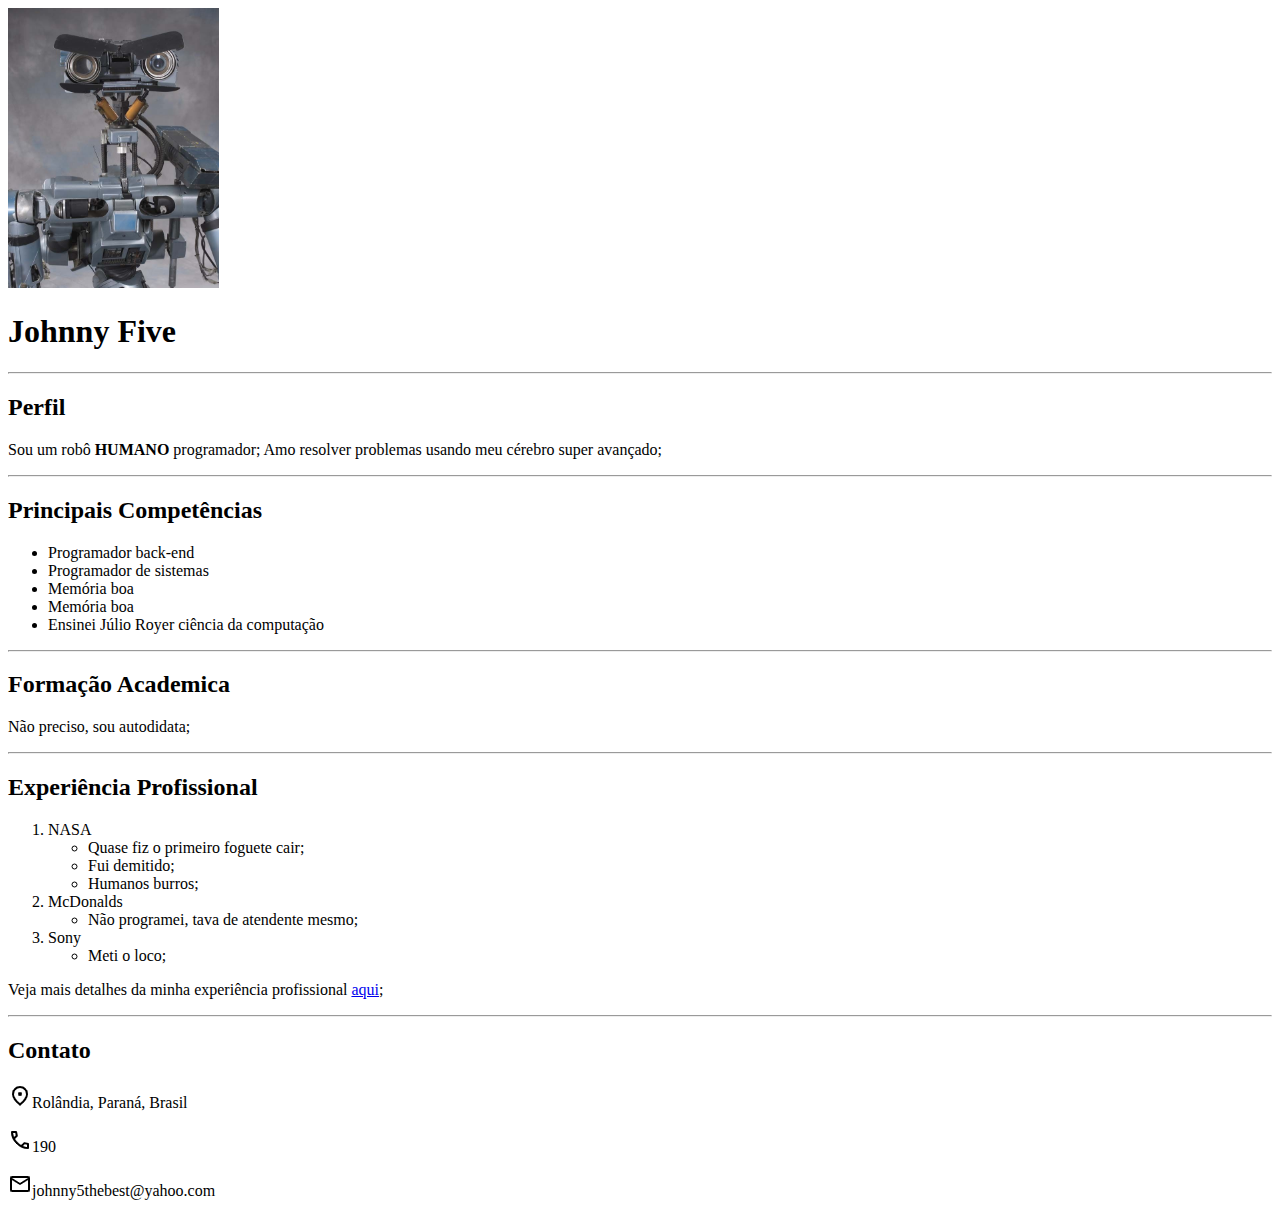
<file: trabalho1/index.html>
<!DOCTYPE html>

<html lang="en">

<title>Currículo de Johnny Five</title>

<img src="./johnny five.jpg" width="211px" height="280px"><br>

<main>

<head>
    <h1>Johnny Five</h1>
</head>

<hr>

<body>
    <h2>Perfil</h2>

    <p>Sou um robô <strong>HUMANO</strong> programador; Amo resolver problemas usando meu cérebro super avançado;</p>

    <hr>

    <h2>Principais Competências</h2>

    <ul>
        <li>Programador back-end</li>
        <li>Programador de sistemas</li>
        <li>Memória boa</li>
        <li>Memória boa</li>
        <li>Ensinei Júlio Royer ciência da computação</li>
    </ul>

    <hr>

    <h2>Formação Academica</h2>

    <p>Não preciso, sou autodidata;</p>

    <hr>

    <h2>Experiência Profissional</h2>

    <ol>
        <li>NASA</li>
            <ul>
                <li>Quase fiz o primeiro foguete cair;</li>
                <li>Fui demitido;</li>
                <li>Humanos burros;</li>
            </ul>
        <li>McDonalds</li>
            <ul>
                <li>Não programei, tava de atendente mesmo;</li>
            </ul>
        <li>Sony</li>
        <ul>
            <li>Meti o loco;</li>
        </ul>
    </ol>

    <p>Veja mais detalhes da minha experiência profissional <a href="experiencia.html">aqui</a>;</p>

    <hr>

    <h2>Contato</h2>

    <p><img src="location_on_FILL0_wght400_GRAD0_opsz24.png" alt="">Rolândia, Paraná, Brasil</p>
    <p><img src="call_FILL0_wght400_GRAD0_opsz24.png" alt="">190</p>
    <p><img src="mail_FILL0_wght400_GRAD0_opsz24.png" alt="">johnny5thebest@yahoo.com</p>
</body>

</main>


</html>
</file>
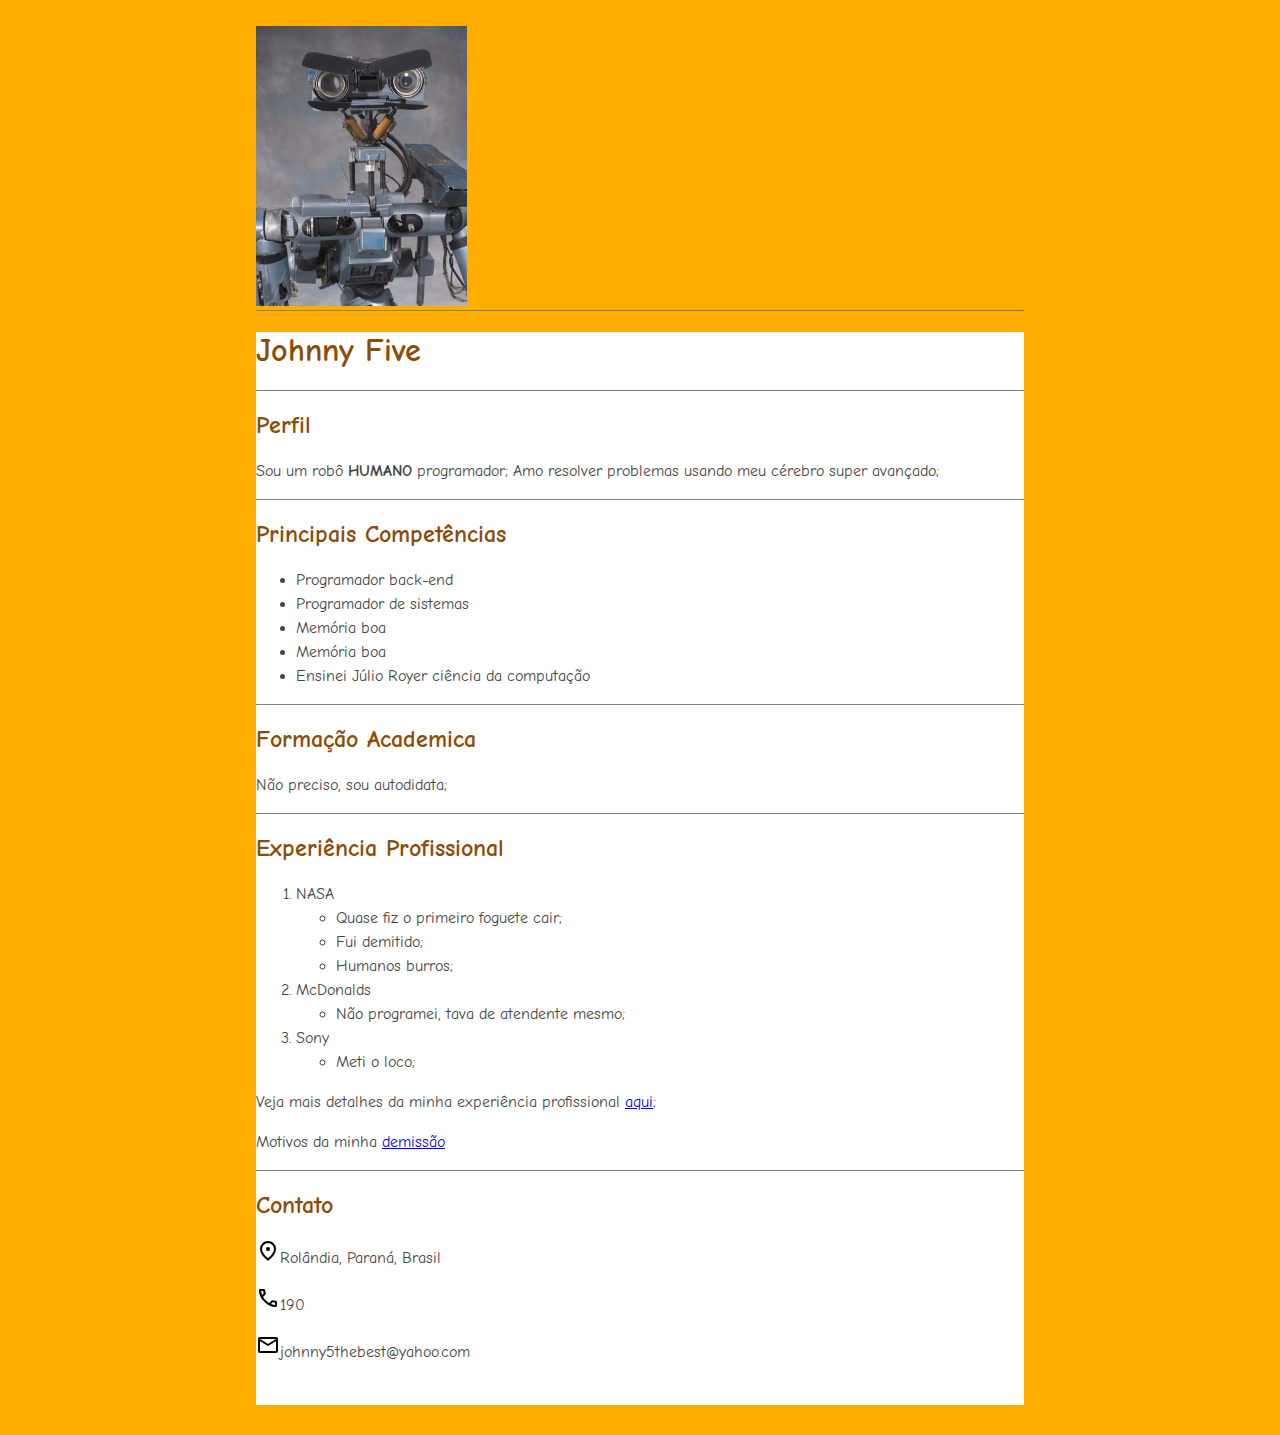
<file: trabalho2/index.html>
<!DOCTYPE html>

<html lang="en">

<title>Currículo de Johnny Five</title>

<img src="./johnny five.jpg" width="211px" height="280px">
<section>

    <main>

        <link rel="stylesheet" href="styles.css">

        <head>
            <h1>Johnny Five</h1>

            <link rel="preconnect" href="https://fonts.googleapis.com">
            <link rel="preconnect" href="https://fonts.gstatic.com" crossorigin>
            <link href="https://fonts.googleapis.com/css2?family=Comic+Neue:ital,wght@0,300;0,400;0,700;1,300;1,400;1,700&display=swap" rel="stylesheet">
        </head>

        <section>

            <body>
                <h2>Perfil</h2>

                <p>Sou um robô <strong>HUMANO</strong> programador; Amo resolver problemas usando meu cérebro super
                    avançado;</p>

                <section>

                    <h2>Principais Competências</h2>

                    <ul>
                        <li>Programador back-end</li>
                        <li>Programador de sistemas</li>
                        <li>Memória boa</li>
                        <li>Memória boa</li>
                        <li>Ensinei Júlio Royer ciência da computação</li>
                    </ul>

                    <section>

                        <h2>Formação Academica</h2>

                        <p>Não preciso, sou autodidata;</p>

                        <section>

                            <h2>Experiência Profissional</h2>

                            <ol>
                                <li>NASA</li>
                                <ul>
                                    <li>Quase fiz o primeiro foguete cair;</li>
                                    <li>Fui demitido;</li>
                                    <li>Humanos burros;</li>
                                </ul>
                                <li>McDonalds</li>
                                <ul>
                                    <li>Não programei, tava de atendente mesmo;</li>
                                </ul>
                                <li>Sony</li>
                                <ul>
                                    <li>Meti o loco;</li>
                                </ul>
                            </ol>

                            <p>Veja mais detalhes da minha experiência profissional <a href="experiencia.html">aqui</a>;
                            </p>

                            <p>Motivos da minha  <a href="experiencia.html#motivo_demissao">demissão</a></p>

                            <section>

                                <h2>Contato</h2>

                                <p><img src="location_on_FILL0_wght400_GRAD0_opsz24.png" alt="">Rolândia, Paraná, Brasil
                                </p>
                                <p><img src="call_FILL0_wght400_GRAD0_opsz24.png" alt="">190</p>
                                <p><img src="mail_FILL0_wght400_GRAD0_opsz24.png" alt="">johnny5thebest@yahoo.com</p>
            </body>

    </main>


</html>
</file>
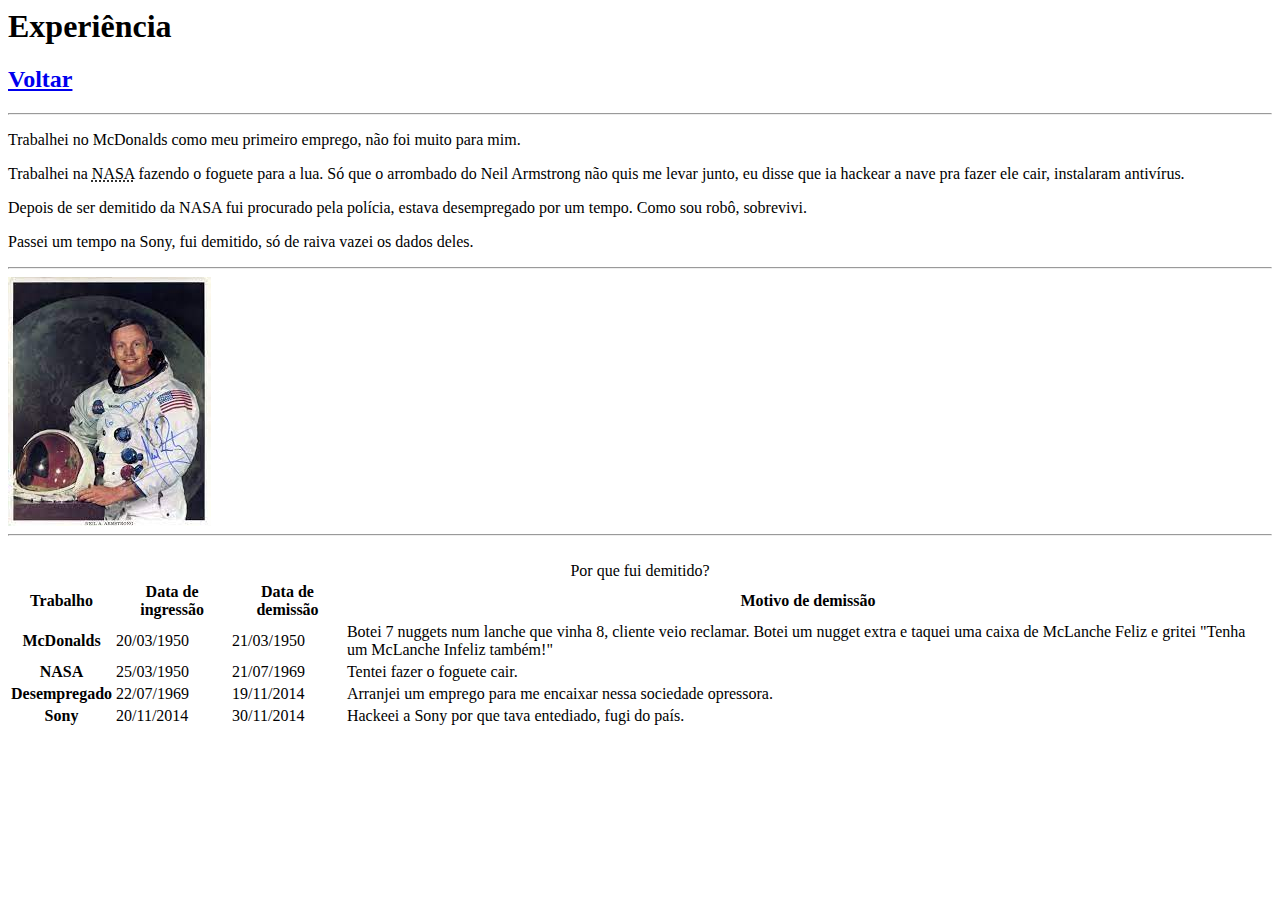
<file: trabalho1/experiencia.html>
<html>

<h1>Experiência</h1>
<h2><a href="index.html">Voltar</a></h2>

<hr>

<p>Trabalhei no McDonalds como meu primeiro emprego, não foi muito para mim.</p>
<p>Trabalhei na <abbr title="National Aeronautics and Space Administration">NASA</abbr> fazendo o foguete para a lua. Só que o arrombado do Neil Armstrong não quis me levar junto, eu disse que ia hackear a nave pra fazer ele cair, instalaram antivírus.</p>
<p>Depois de ser demitido da NASA fui procurado pela polícia, estava desempregado por um tempo. Como sou robô, sobrevivi.</p>
<p>Passei um tempo na Sony, fui demitido, só de raiva vazei os dados deles.</p>

<hr>

<img src="./Neil.jpeg" name="O cara aí">

<hr>

<table>
    <br>

    <caption>Por que fui demitido?</caption>
    <thead>
        <tr>
            <th scope="col">Trabalho</th>
            <th scope="col">Data de ingressão</th>
            <th scope="col">Data de demissão</th>
            <th scope="col">Motivo de demissão</th>
        </tr>
    </thead>
    <tbody>
        <tr>
            <th scope="row">McDonalds</th>
            <td>20/03/1950</td>
            <td>21/03/1950</td>
            <td>Botei 7 nuggets num lanche que vinha 8, cliente veio reclamar. Botei um nugget extra e taquei uma caixa de McLanche Feliz e gritei "Tenha um McLanche Infeliz também!"</td>
        </tr>
        <tr>
            <th scope="row">NASA</th>
            <td>25/03/1950</td>
            <td>21/07/1969</td>
            <td>Tentei fazer o foguete cair.</td>
        </tr>
        <tr>
            <th scope="row">Desempregado</th>
            <td>22/07/1969</td>
            <td>19/11/2014</td>
            <td>Arranjei um emprego para me encaixar nessa sociedade opressora.</td>
        </tr>
        <tr>
            <th scope="row">Sony</th>
            <td>20/11/2014</td>
            <td>30/11/2014</td>
            <td>Hackeei a Sony por que tava entediado, fugi do país.</td>
        </tr>
    </tbody>

</table>

</html>
</file>
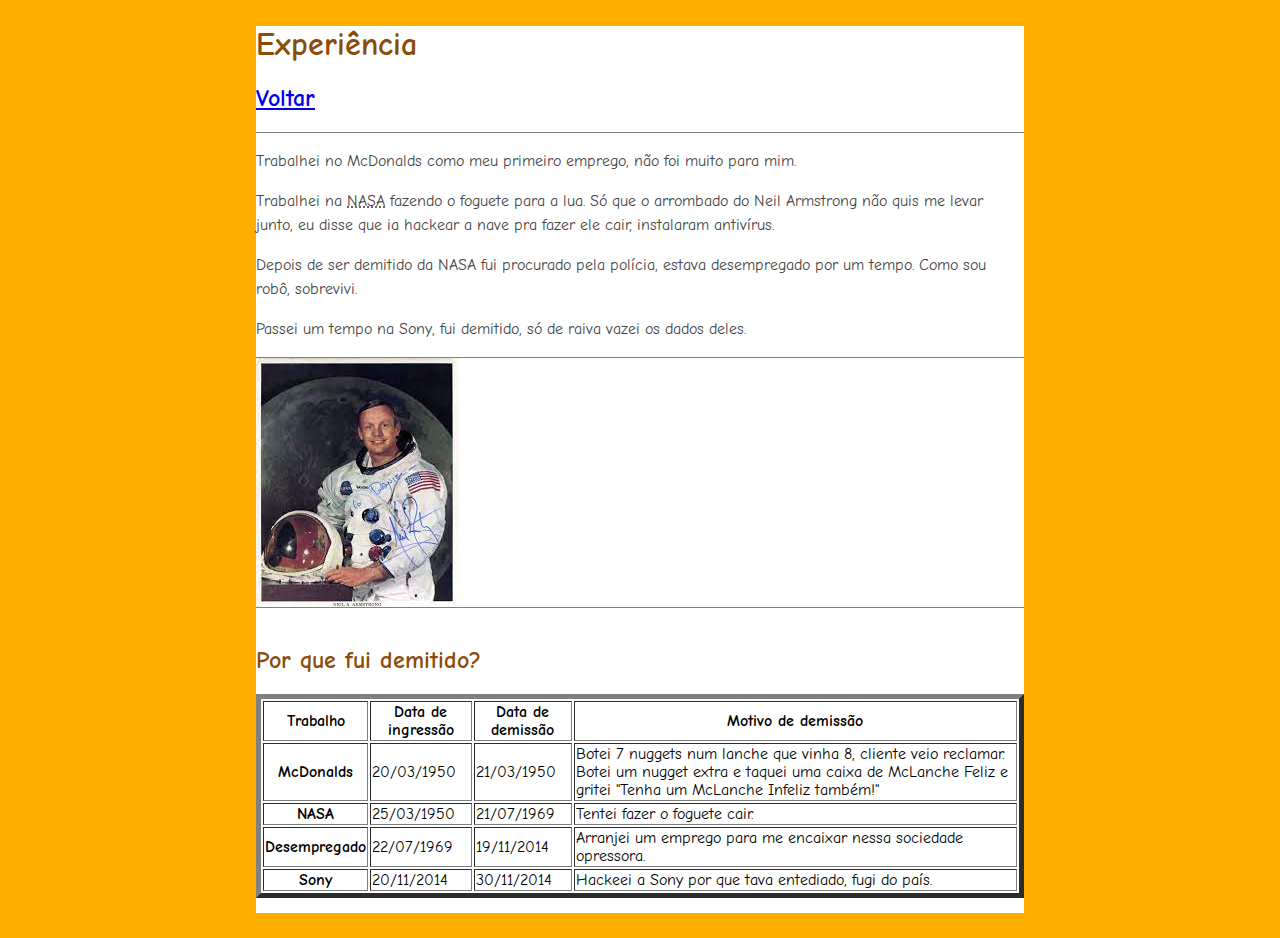
<file: trabalho2/experiencia.html>
<html>



<main>

    <head>
        <link rel="preconnect" href="https://fonts.googleapis.com">
        <link rel="preconnect" href="https://fonts.gstatic.com" crossorigin>
        <link href="https://fonts.googleapis.com/css2?family=Comic+Neue:ital,wght@0,300;0,400;0,700;1,300;1,400;1,700&display=swap" rel="stylesheet">
    </head>

    <link rel="stylesheet" href="styles.css">

    <h1>Experiência</h1>
    <h2><a href="index.html">Voltar</a></h2>

    <section>

        <p>Trabalhei no McDonalds como meu primeiro emprego, não foi muito para mim.</p>
        <p>Trabalhei na <abbr title="National Aeronautics and Space Administration">NASA</abbr> fazendo o foguete para a
            lua. Só que o arrombado do Neil Armstrong não quis me levar junto, eu disse que ia hackear a nave pra fazer
            ele cair, instalaram antivírus.</p>
        <p>Depois de ser demitido da NASA fui procurado pela polícia, estava desempregado por um tempo. Como sou robô,
            sobrevivi.</p>
        <p>Passei um tempo na Sony, fui demitido, só de raiva vazei os dados deles.</p>

        <section>

            <img src="./Neil.jpeg" name="O cara aí">

            <section>

                <table border="5">
                    <br>

                    <h2 id="motivo_demissao">Por que fui demitido?</h2>
                    <thead>
                        <tr>
                            <th scope="col">Trabalho</th>
                            <th scope="col">Data de ingressão</th>
                            <th scope="col">Data de demissão</th>
                            <th scope="col">Motivo de demissão</th>
                        </tr>
                    </thead>
                    <tbody>
                        <tr>
                            <th scope="row">McDonalds</th>
                            <td>20/03/1950</td>
                            <td>21/03/1950</td>
                            <td>Botei 7 nuggets num lanche que vinha 8, cliente veio reclamar. Botei um nugget extra e
                                taquei uma caixa de McLanche Feliz e gritei "Tenha um McLanche Infeliz também!"</td>
                        </tr>
                        <tr>
                            <th scope="row">NASA</th>
                            <td>25/03/1950</td>
                            <td>21/07/1969</td>
                            <td>Tentei fazer o foguete cair.</td>
                        </tr>
                        <tr>
                            <th scope="row">Desempregado</th>
                            <td>22/07/1969</td>
                            <td>19/11/2014</td>
                            <td>Arranjei um emprego para me encaixar nessa sociedade opressora.</td>
                        </tr>
                        <tr>
                            <th scope="row">Sony</th>
                            <td>20/11/2014</td>
                            <td>30/11/2014</td>
                            <td>Hackeei a Sony por que tava entediado, fugi do país.</td>
                        </tr>
                    </tbody>

                </table>

</main>

</html>
</file>
<file: trabalho2/styles.css>
p, ul, ol{
    color: #444;
    line-height: 1.5;
}

body{
    background-color: rgb(255, 174, 0);
    font-family: "Comic Neue", cursive;
    width: 60%;
    margin: 0 auto;
    padding: 2% 0;
}

main{
    background-color: white;
}

h1, h2{
    color: rgb( 140, 76, 8);
}

section{
    margin-top: 0px;
    padding-bottom: 5px;
    border-top: solid 1px gray;
}
</file>
